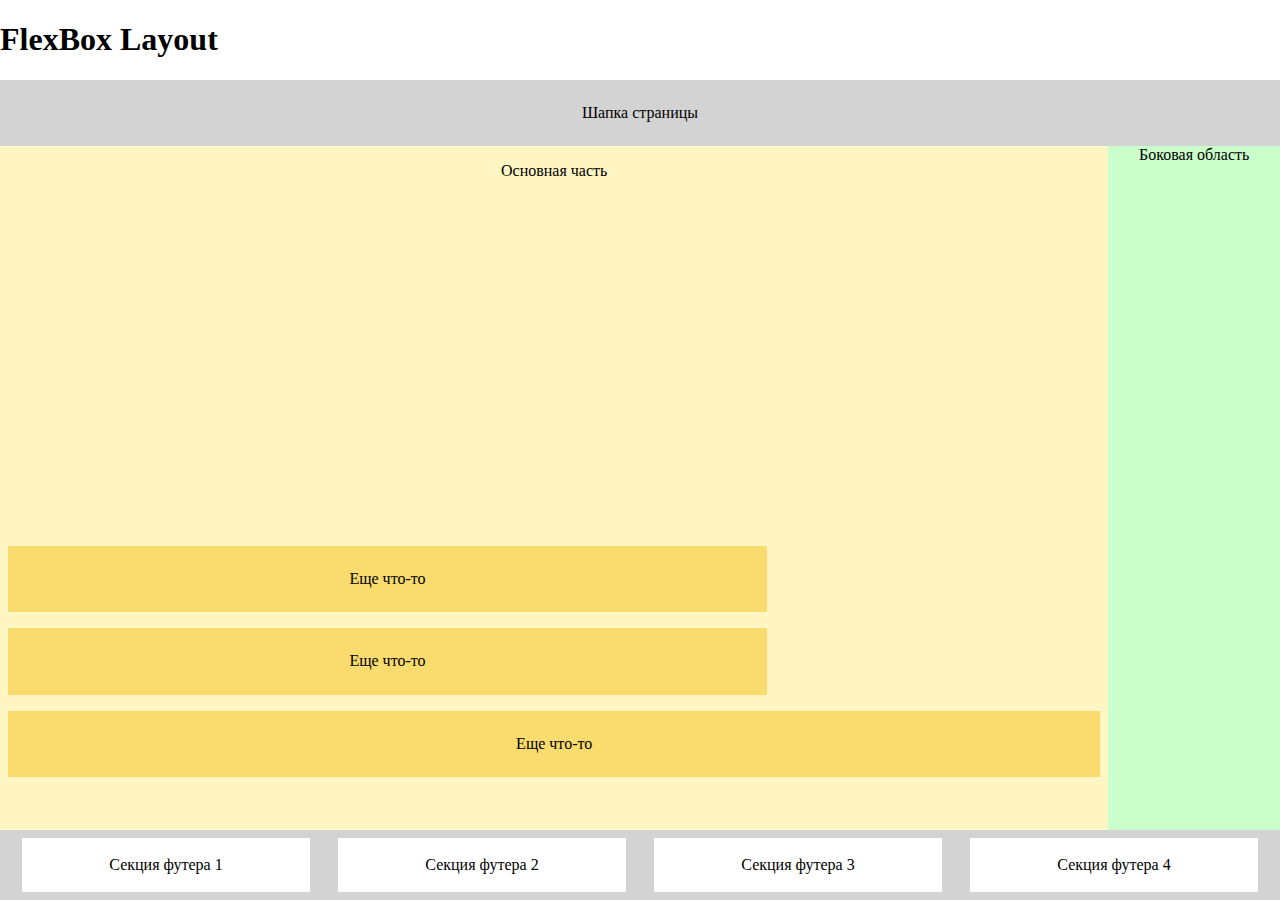
<file: index.html>
<!DOCTYPE html>
<html lang="ru">

<head>
    <meta charset="UTF-8">
    <meta http-equiv="X-UA-Compatible" content="IE=edge">
    <meta name="viewport" content="width=device-width, initial-scale=1.0">

    <link rel="stylesheet" href="Normalize.css">

    <link rel="stylesheet" href="layout.css">

    <title>FlexBox Layout</title>
</head>

<body>
    <h1>FlexBox Layout</h1>

    <header class="header">Шапка страницы</header>

    <main class="main">
        <section class="main-section">
            <p>Основная часть</p>
            <div class="sub-section">
                <section>Еще что-то</section>
                <section>Еще что-то</section>
                <section id="third">Еще что-то</section>
            </div>
        </section>
        <aside class="aside">Боковая область</aside>
    </main>

    <footer class="footer">
        <div class="container">
            <section class="footer-section">Секция футера 1</section>
            <section class="footer-section">Секция футера 2</section>
            <section class="footer-section">Секция футера 3</section>
            <section class="footer-section">Секция футера 4</section>
        </div>
    </footer>

</body>

</html>
</file>
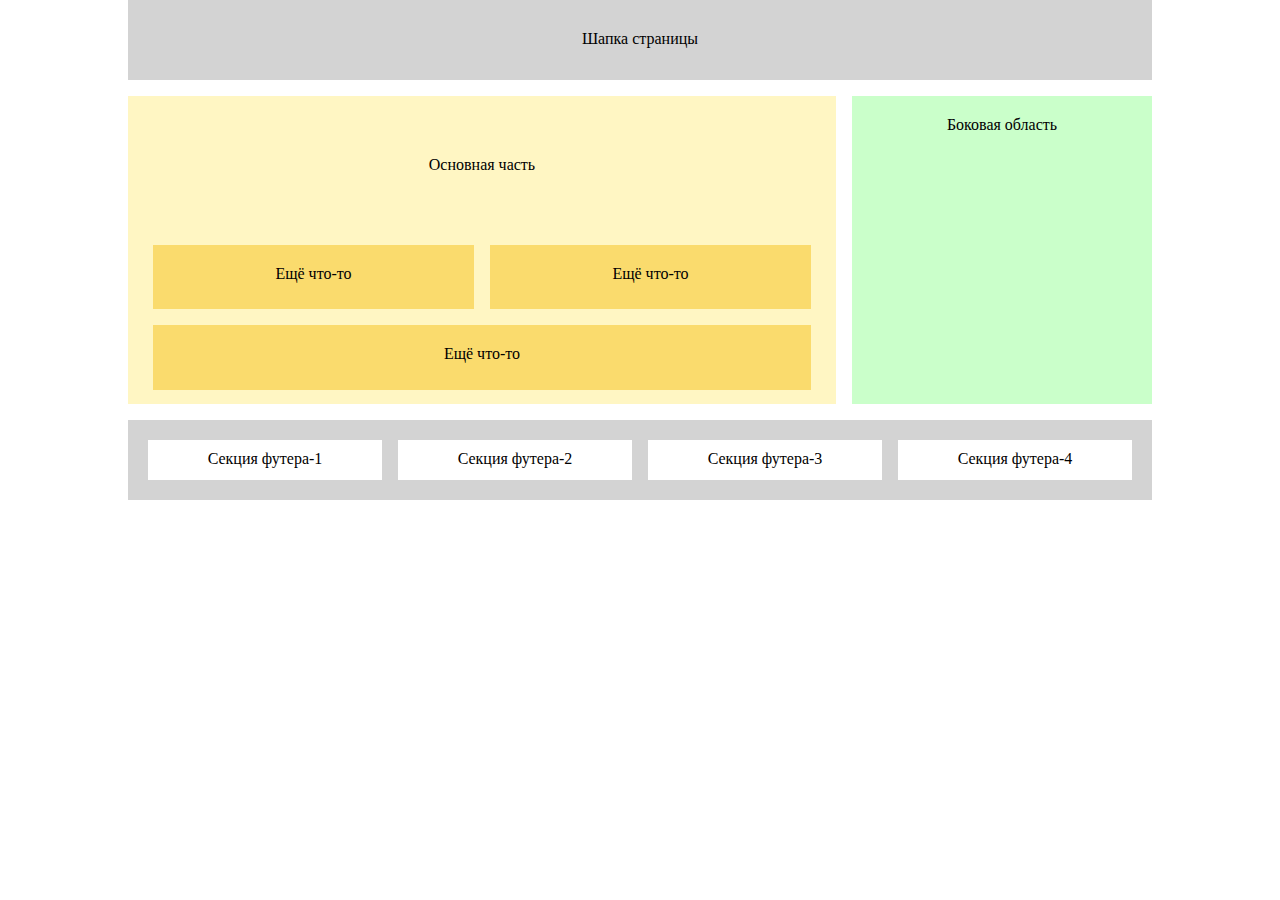
<file: adaptive/index.html>
<!DOCTYPE html>
<html lang="ru">

<head>
    <meta charset="UTF-8">
    <meta http-equiv="X-UA-Compatible" content="IE=edge">
    <meta name="viewport" content="width=device-width, initial-scale=1.0">

    <link rel="stylesheet" href="normalize.css">

    <link rel="stylesheet" href="adaptive.css">

    <title>Adaptive Grid Template</title>
</head>

<body>
    <div class="container">
        <header class="header">Шапка страницы</header>
        <aside class="sidebar">Боковая область</aside>
        <div class="main-content">
            <div class="main-grid">
                <div class="main-grid-section-1">Основная часть</div>
                <div class="main-grid-section-2">
                    <div class="section-2-grid">
                        <div class="elem-1">Ещё что-то</div>
                        <div class="elem-2">Ещё что-то</div>
                        <div class="elem-3">Ещё что-то</div>
                    </div>
                </div>
            </div>
        </div>
        <footer class="footer">
            <div class="footer-grid">
                <div class="foot-1">Секция футера-1</div>
                <div class="foot-2">Секция футера-2</div>
                <div class="foot-3">Секция футера-3</div>
                <div class="foot-4">Секция футера-4</div>
            </div>
        </footer>
    </div>
</body>

</html>
</file>
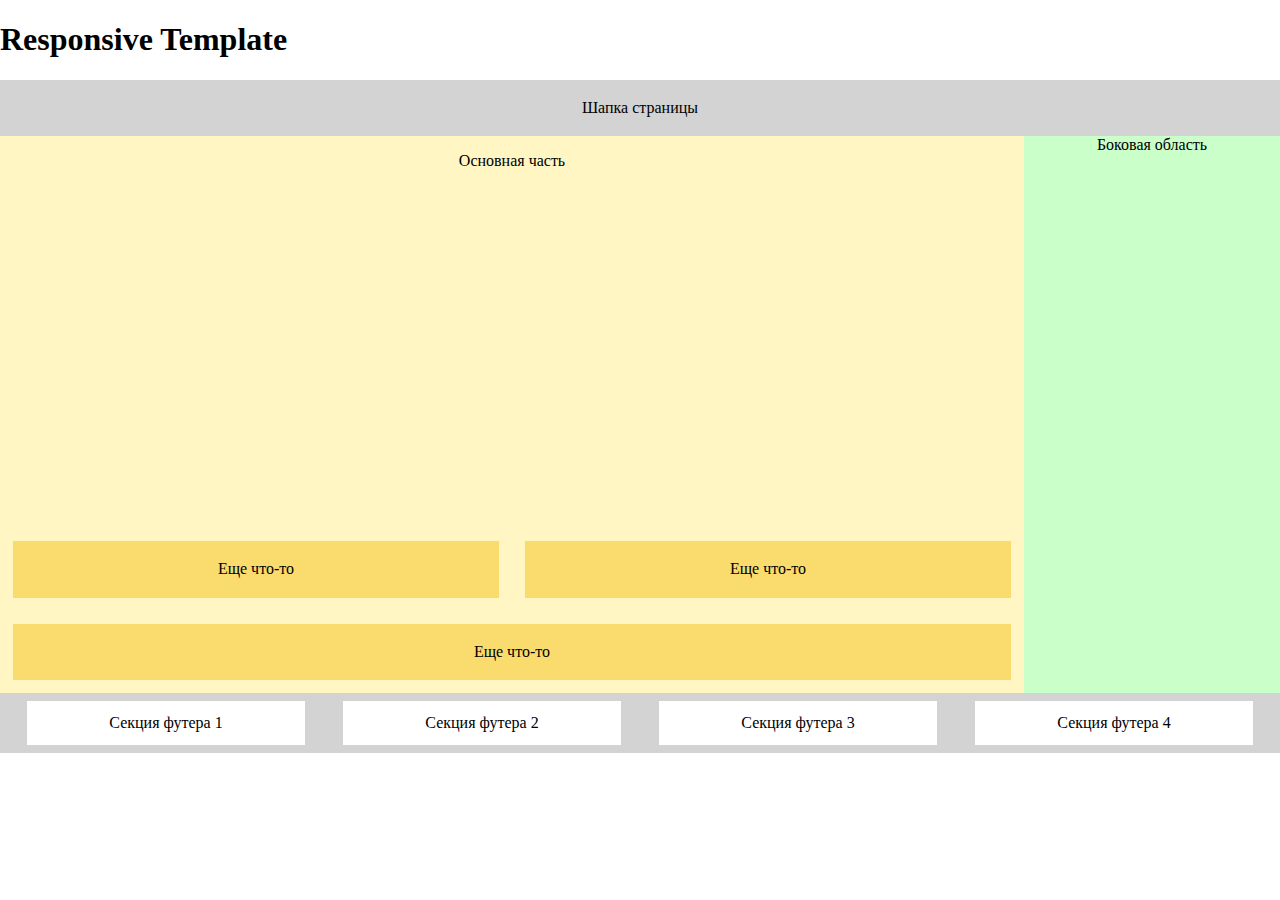
<file: responsive/index.html>
<!DOCTYPE html>
<html lang="ru">

<head>
    <meta charset="UTF-8">
    <meta http-equiv="X-UA-Compatible" content="IE=edge">
    <meta name="viewport" content="width=device-width, initial-scale=1.0">

    <link rel="stylesheet" href="normalize.css">

    <link rel="stylesheet" href="responsive.css">

    <title>Responsive Template</title>
</head>

<body>
    <h1>Responsive Template</h1>

    <header class="header">Шапка страницы</header>

    <main class="main">
        <section class="main-section">
            <p>Основная часть</p>
            <div class="sub-section">
                <section>Еще что-то</section>
                <section>Еще что-то</section>
                <section id="third">Еще что-то</section>
            </div>
        </section>
        <aside class="aside">Боковая область</aside>
    </main>

    <footer class="footer">
        <div class="container">
            <section class="footer-section">Секция футера 1</section>
            <section class="footer-section">Секция футера 2</section>
            <section class="footer-section">Секция футера 3</section>
            <section class="footer-section">Секция футера 4</section>
        </div>
    </footer>

</body>

</html>
</file>
<file: layout.css>
/* p,
header,
main,
section,
aside,
footer,
div {
    border: 1px solid red;
} */

.header, .footer {
    flex-grow: 0;
    flex-shrink: 0;
    flex-basis: content;
    background-color: lightgray;
}

.header {
    text-align: center;
    padding: 24px;
}

body { 
    display: flex;
    flex-flow: column;
    min-height: 100vh;
}

.main {
    display: flex;
    flex-grow: 1;
    flex-direction: row;
    justify-content: stretch;
}

.main-section {
    text-align: center;
    background-color: rgb(255, 246, 195);
    flex-grow: 1;
}

.main-section > p {
    text-align: center;
    height: 40vh;
}

.sub-section {
    display: flex;
    justify-content: space-between;
    flex-wrap: wrap;
    align-content: flex-end;
}

.sub-section > section {
width: 79vh;
margin: 8px;
padding: 24px;
background-color: rgb(250, 219, 109);
}

#third {
    flex-grow: 1;
}

.aside {
    text-align: center;
    background-color: rgb(202, 255, 202);
    width: 40vh;
}

.container {
    display: flex;
    margin: 8px;
    justify-content: space-around;
    flex-wrap: nowrap;
}

.footer-section {
    padding: 18px;
    width: 20%;
    text-align: center;
}

.container > section {
    background-color: white;
}
</file>
<file: adaptive/adaptive.css>
.container {
    display: grid;
    max-width: 80%;
    height: 500px;
    grid-template-areas: "header header header header"
                         "main-content main-content main-content sidebar"
                         "main-content main-content main-content sidebar"
                          "footer footer footer footer";
    grid-template-columns: 1fr 1fr 1fr 300px;
    grid-template-rows: 80px 1fr 1fr 80px;
    gap: 1rem;
    margin: auto;
  }

@media screen and (max-width: 767px) {
.container {
  display: grid;
  width: 100%;
  max-width: 100%;
  grid-template-columns: 50% 25%;
  grid-template-rows: 15% 1fr 1fr 15%;
  gap: 1rem;
  grid-template-areas: "header header"
  "main-content main-content"
  "sidebar sidebar"
   "footer footer";
}
  }

  .header {
    background-color: lightgray;
    grid-area: header;
    text-align: center;
    padding: 30px;
  }
  
  .sidebar {
    background-color: rgb(202, 255, 202);
    grid-area: sidebar;
    text-align: center;
    padding-top: 20px;
  }

  @media screen and (max-width: 767px) {
    .sidebar {
      background-color: rgb(202, 255, 202);
      grid-area: sidebar;
      text-align: center;
      padding: 15px;
    }
  }
  
  .main-content {
    background-color: rgb(255, 246, 195);
    grid-area: main-content;
    text-align: center;
  }

    .main-grid {
      display: grid;
      /* background-color: bisque; */
      margin: 20px 5px 10px 5px;
      min-height: 310px;
      gap: 1rem;
      grid-template-columns: 1fr;
      grid-template-rows: repeat(3, 1fr);
      grid-template-areas: "section-1"
                          "section-2"
                          "section-2";
    }


    @media screen and (max-width: 767px) {
      .main-grid {
        grid-template-areas: "section-1"
                            "section-2"
                            "section-2";
      }
    }    

 .main-grid-section-1 {
    margin: 20px 20px 0 20px;
    /* background-color: rgb(160, 151, 255); */
    grid-area: section-1;
    text-align: center;
    padding-top: 20px;
 }

 .main-grid-section-2 {
    margin: 0 20px 20px 20px;
    /* background-color: rgb(160, 151, 255); */
    grid-area: section-2;
 }

  .section-2-grid {
    display: grid;
    gap: 1rem;
    margin-top: 20px;
    min-height: 80%;
    text-align: center;
    grid-template-columns: repeat(2, 1fr);
    grid-template-rows: repeat(2, 1fr);
    grid-template-areas: "elem-1 elem-2"
                        "elem-3 elem-3";
 }

 @media screen and (max-width: 767px) {
  .section-2-grid {
    grid-template-columns: 1fr;
    grid-template-rows: repeat(3, 1fr);
    grid-template-areas: "elem-1"
                        "elem-2"
                        "elem-3";
  }
 }

 .elem-1 {
    grid-area: elem-1;
    background-color: rgb(250, 219, 109);
    padding: 20px;
 }

 .elem-2 {
    grid-area: elem-2;
    background-color: rgb(250, 219, 109);
    padding: 20px;
 }

 .elem-3 {
    grid-area: elem-3;
    background-color: rgb(250, 219, 109);
    padding: 20px;
 }

 @media screen and (max-width: 400px) {
  .elem-1 {
    grid-area: elem-1;
    background-color: rgb(250, 219, 109);
    padding: 2px;
 }

 .elem-2 {
    grid-area: elem-2;
    background-color: rgb(250, 219, 109);
    padding: 2px;
 }

 .elem-3 {
    grid-area: elem-3;
    background-color: rgb(250, 219, 109);
    padding: 2px;
 }
 }

  .footer {
    background-color: lightgray;
    grid-area: footer;
  }


  .footer-grid {
    display: grid;
    padding: 20px;
    gap: 1rem;
    height: 40px;
    grid-template-columns: repeat(4, 1fr) ;
    grid-template-areas: "foot-1 foot-2 foot-3 foot-4";
  }

  @media screen and (max-width: 767px) {
    .footer-grid {
      display: grid;
      grid-template-columns: repeat(2, 1fr) ;
      grid-template-rows: repeat(2, 1fr);
      grid-template-areas: "foot-1 foot-2"
                            "foot-3 foot-4";
    }
  
  }

  .foot-1 {
    background-color:  white;
    grid-area: foot-1;
    text-align: center;
    padding: 10px;
  }

  .foot-2 {
    background-color:  white;
    grid-area: foot-2;
    text-align: center;
    padding: 10px;
  }

  .foot-3 {
    background-color:  white;
    grid-area: foot-3;
    text-align: center;
    padding: 10px;
  }

  .foot-4 {
    background-color:  white;
    grid-area: foot-4;
    text-align: center;
    padding: 10px;
    }

  @media screen and (max-width: 767px) {
    .foot-1 {
      font-size: 2vw;
      min-height: 100%;
      background-color:  white;
      grid-area: foot-1;
      text-align: center;
      padding: 2px;
    }
  
    .foot-2 {
      font-size: 2vw;
      min-height: 100%;
      background-color:  white;
      grid-area: foot-2;
      text-align: center;
      padding: 2px;
    }
  
    .foot-3 {
      font-size: 2vw;
      min-height: 100%;
      background-color:  white;
      grid-area: foot-3;
      text-align: center;
      padding: 2px;
    }
  
    .foot-4 {
      font-size: 2vw;
      min-height: 100%;
      background-color:  white;
      grid-area: foot-4;
      text-align: center;
      padding: 2px;
    }
  }
</file>
<file: responsive/responsive.css>
.header, .footer {
    flex-grow: 0;
    flex-shrink: 0;
    flex-basis: content;
    background-color: lightgray;
    max-width: 100%;
}

.header {
    text-align: center;
    padding: 1.5vw;
}

body { 
    display: flex;
    flex-flow: column;
    min-height: 100%;
    max-width: 100%;
}

.main {
    display: flex;
    flex-grow: 1;
    flex-direction: row;
    justify-content: stretch;

    max-width: 100vw;
}

.main-section {
    text-align: center;
    background-color: rgb(255, 246, 195);
    flex-grow: 1;

    max-width: 80%;
}

.main-section > p {
    text-align: center;
    min-height: 40vh;
}

.sub-section {
    display: flex;
    justify-content: space-between;
    flex-wrap: wrap;
    align-content: flex-end;

    max-width: 100%;
}

.sub-section > section {
    max-width: 100%;
width: 35vw;
margin: 1vw;
padding: 1.5vw;
background-color: rgb(250, 219, 109);
}

#third {
    flex-grow: 1;
}

.aside {
    text-align: center;
    background-color: rgb(202, 255, 202);
    width: 25vw;
    max-width: 100%;
}

.container {
    display: flex;
    margin: 8px;
    justify-content: space-around;
    flex-wrap: nowrap;
}

.footer-section {
    padding: 1vw;
    width: 20%;
    max-width: 100%;
    text-align: center;
}

.container > section {
    background-color: white;
}
</file>
